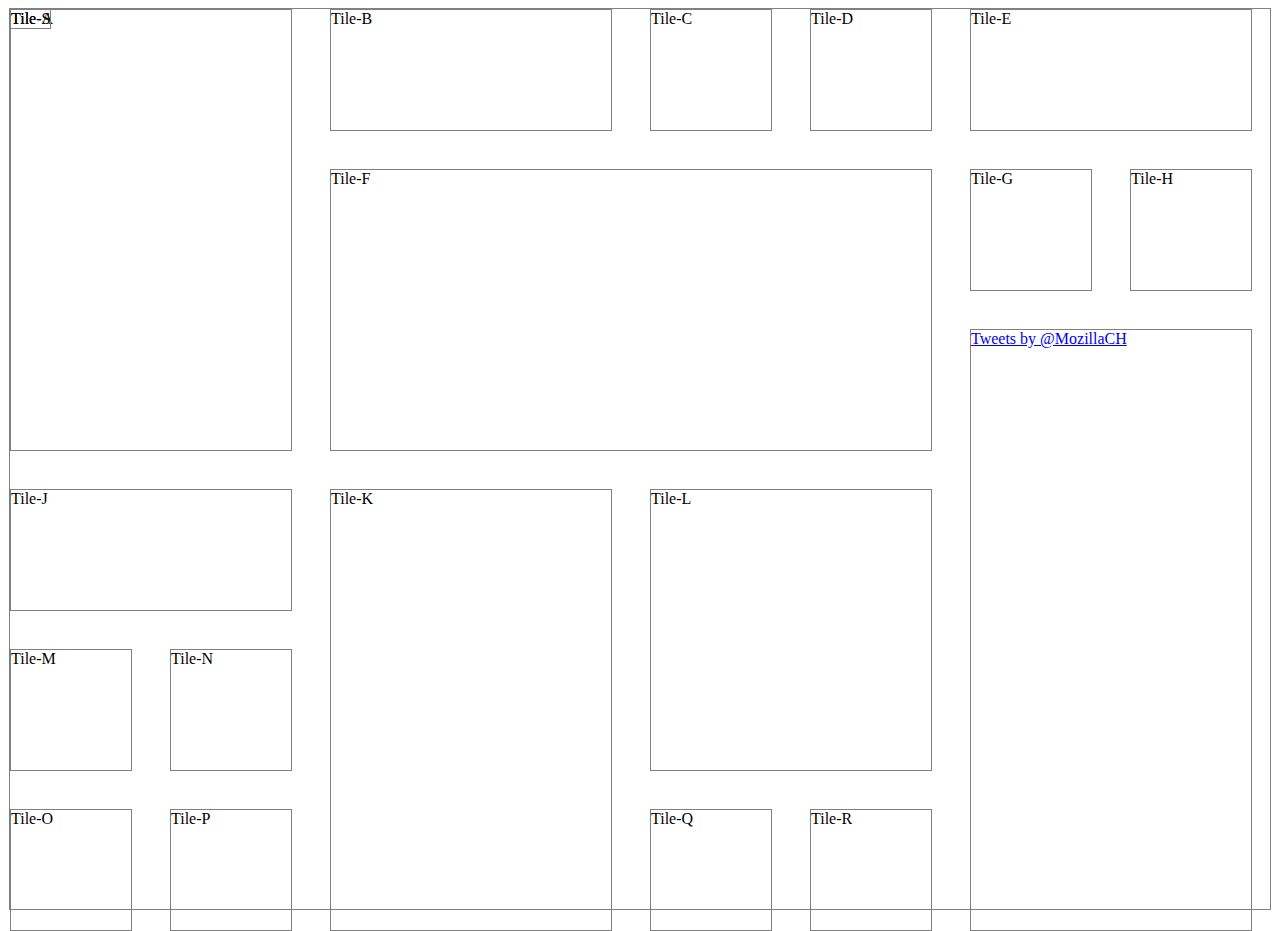
<file: spike_tiles/index.html>
<!DOCTYPE html>
<html>
<head>
    <style type="text/css">
    html, body {
        height: 100%;
    }

    .container {
        margin: 0 auto;
        border: 1px solid gray;
        position: relative;
        width: 1260px;
        height: 100%;
    }

    .tileElement {
        position: absolute;
        border: 1px solid gray;
        display: inline-block;
    }

    </style>
</head>
<body>
    <div id="tileA"></div>
    <div id="tileB"></div>
    <div id="tileC"></div>
    <div id="tileD"></div>
    <div id="tileE"></div>
    <div id="tileF"></div>
    <div id="tileG"></div>
    <div id="tileH"></div>
    <div id="tileI">
        <a class="twitter-timeline" href="https://twitter.com/MozillaCH" data-widget-id="581826491673128960">Tweets by @MozillaCH</a> <script>!function(d,s,id){var js,fjs=d.getElementsByTagName(s)[0],p=/^http:/.test(d.location)?'http':'https';if(!d.getElementById(id)){js=d.createElement(s);js.id=id;js.src=p+"://platform.twitter.com/widgets.js";fjs.parentNode.insertBefore(js,fjs);}}(document,"script","twitter-wjs");</script>
    </div>
    <div id="tileJ"></div>
    <div id="tileK"></div>
    <div id="tileL"></div>
    <div id="tileM"></div>
    <div id="tileN"></div>
    <div id="tileO"></div>
    <div id="tileP"></div>
    <div id="tileQ"></div>
    <div id="tileR"></div>
    <div id="tileS"></div>

    <div class="container"></div>
<script>
var parseLayout = function(str) {
    /**
     * Represents a single tile entry. The tile starts at (xs, ys) and extends
     * to (xe, ye), where the start and end positions are inclusive. The coordinate
     * system starts at the top left border with (0, 0).
     */
    var TileEntry = function(name, x, y) {
        this.name = name;

        // Start position of the tile.
        this.xs = x;
        this.ys = y;
        // End position of the tile.
        this.xe = x;
        this.ye = y;
    }
    TileEntry.prototype.extendTo = function(x, y) {
        this.xe = Math.max(this.xe, x);
        this.ye = Math.max(this.ye, y);
    }

    var tiles = {};
    var lines = str.replace(/=/g, ' ').split('\n').slice(1);
    lines.forEach(function(line, y) {
        line.trim().split(' ').forEach(function(c, x) {
            if (c in tiles) {
                tiles[c].extendTo(x, y);
            } else {
                tiles[c] = new TileEntry(c, x, y);
            }
        });
    });

    return tiles;
}

var layouts = {};
layouts['1260'] = parseLayout(`
    A=A B=B C D E=E
    A=A F=F=F=F G H
    A=A F=F=F=F I=I
    J=J K=K L=L I=I
    M N K=K L=L I=I
    O P K=K Q R I=I`);

var containerDOM = document.querySelector('.container');
var tiles = {};
var names = [
    'A', 'B', 'C', 'D', 'E', 'F', 'G', 'H', 'I', 'J', 'K', 'L',
    'M', 'N', 'O', 'P', 'Q', 'R', 'S'
];

names.map(function(name) {
    var dom = tiles[name] = document.querySelector(`#tile${name}`);
    containerDOM.appendChild(dom);
    if (dom.innerHTML == '') {
        dom.innerHTML = `Tile-${name}`;
    }
});


var updateTilePosition = function(dom, tileData) {
    dom.className = 'tileElement';
    dom.style.left = (tileData.xs * 160) + 'px';
    dom.style.top = (tileData.ys * 160) + 'px';
    dom.style.width = ((tileData.xe - tileData.xs + 1) * 160 - 40) + 'px';
    dom.style.height = ((tileData.ye - tileData.ys + 1) * 160 - 40) + 'px';
    return dom;
}


var layout = layouts['1260'];
names.forEach(function(name) {
    updateTilePosition(tiles[name], layout[name]);
})

</script>
</body>
</html>
</file>
